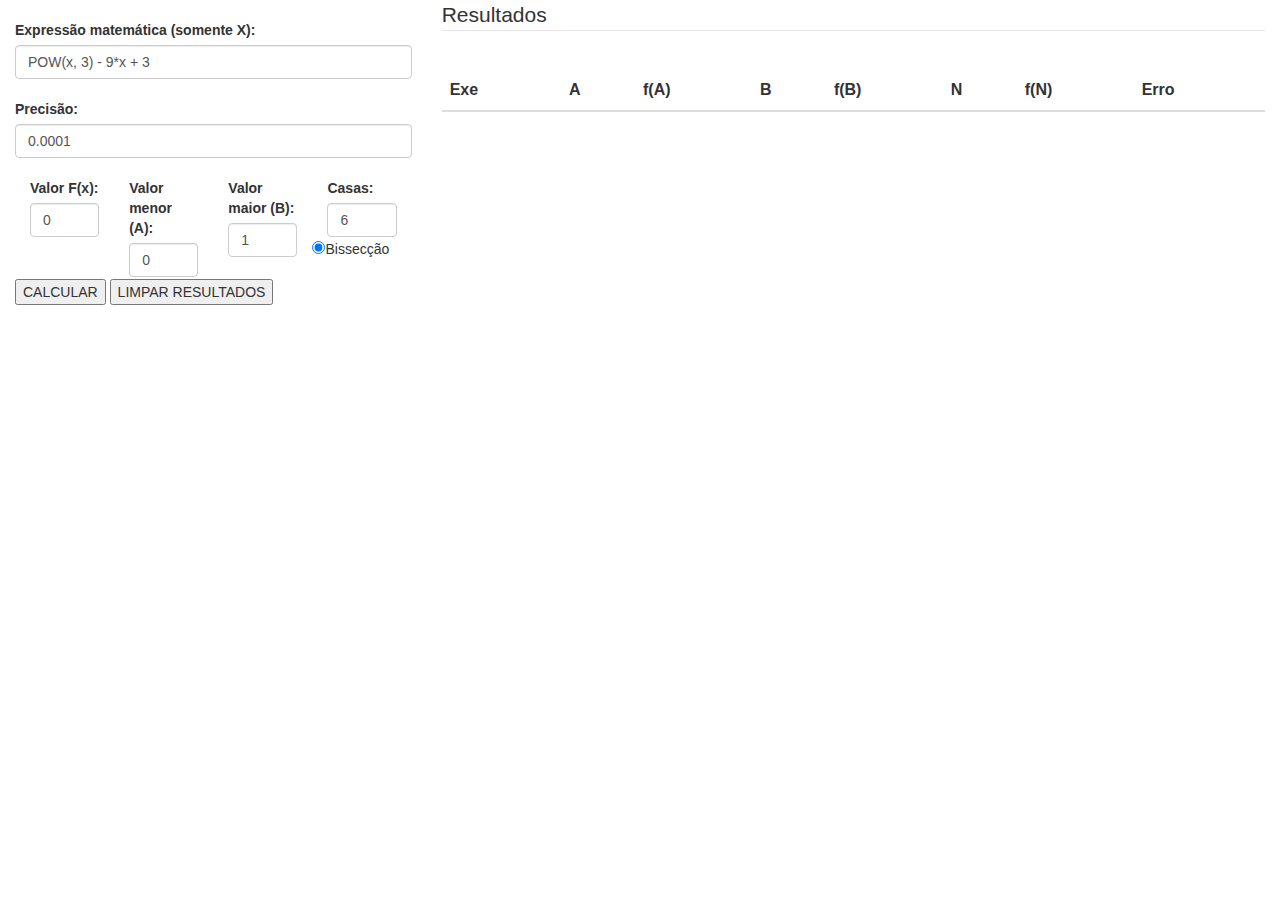
<file: index.html>
<html>
    <head>
        <title>Bissecção COD</title>
        <meta charset='UTF-8'>
        <meta name='viewport' content='width=device-width,initial-scale=1, user-scalable=no'>
        <meta name='author' content='calculo numerico'>
        <link href='bootstrap.css' type='text/css' rel='stylesheet' />
        <link href='layout.css' type='text/css' rel='stylesheet' />
        
    </head>
    <body>
    
            <div class="col-md-4 col-xs-12 col-sm-4" >
                <fieldset>
                    <br/>
                    <div class="container-fluid-form">
                        <label for="expressao">Expressão matemática (somente X):</label>
                        <input type="text" id="expressao" value="POW(x, 3) - 9*x + 3" class="form-control" />
                    </div>
                    <br/>
                    <div class="container-fluid-form">
                        <label for="precisao">Precisão:</label>
                        <input type="number" value="0.0001" step="0.00001" id="precisao" class="form-control" />
                    </div>
                    <br/>
                    <div class="row">
                        <div class="container-fluid-form col-md-3 col-xs-12 col-sm-3">
                            <label for="fxReal">Valor F(x):</label>
                            <input type="number" value="0" id="fxReal" class="form-control" />
                        </div>
                        <div class="container-fluid-form col-md-3 col-xs-12 col-sm-3">
                            <label for="a">Valor menor (A):</label>
                            <input type="number" value="0" id="a" class="form-control" />
                        </div>
                        <div class="container-fluid-form col-md-3 col-xs-12 col-sm-3">
                            <label for="b">Valor maior (B):</label>
                            <input type="number" value="1" id="b" class="form-control" />
                        </div>
                        <div class="container-fluid-form col-md-3 col-xs-12 col-sm-3">
                            <label for="casas">Casas:</label>
                            <input type="number" value="6" id="casas" class="form-control" />
                        </div>
                    </div>
    
                    <br/><br/>
                    <input type="radio" name="type" value="0" checked>Bissecção
    
                    <br/><br/>
    
                    <button id="calcular">CALCULAR</button>
                    <button id="limpar">LIMPAR RESULTADOS</button>
    
                    <br/><br/><br/>
    
                    <div id="resultTxt"></div>
    
                </fieldset>
    
            </div>
    
    
            <div class="col-md-8 col-xs-12 col-sm-8">
                    <fieldset>
        
                        <legend>Resultados</legend>
    
                        <br/>
        
                        <div class="table-responsive">
                                   
                            <table class="table table-hover">
                                <thead>
                                    <tr>
                                        <th>Exe</th>
                                        <th>A</th>
                                        <th>f(A)</th>
                                        <th>B</th>
                                        <th>f(B)</th>
                                        <th>N</th>
                                        <th>f(N)</th>
                                        <th>Erro</th>
                                    </tr>
                                </thead>
                                <tbody id="result">
    
                                </tbody>
                            </table>
                        </div>
        
                    </fieldset>
        
                </div>
    
    </body>
    
    <script src="index.js"></script>
    
    </html>
</file>
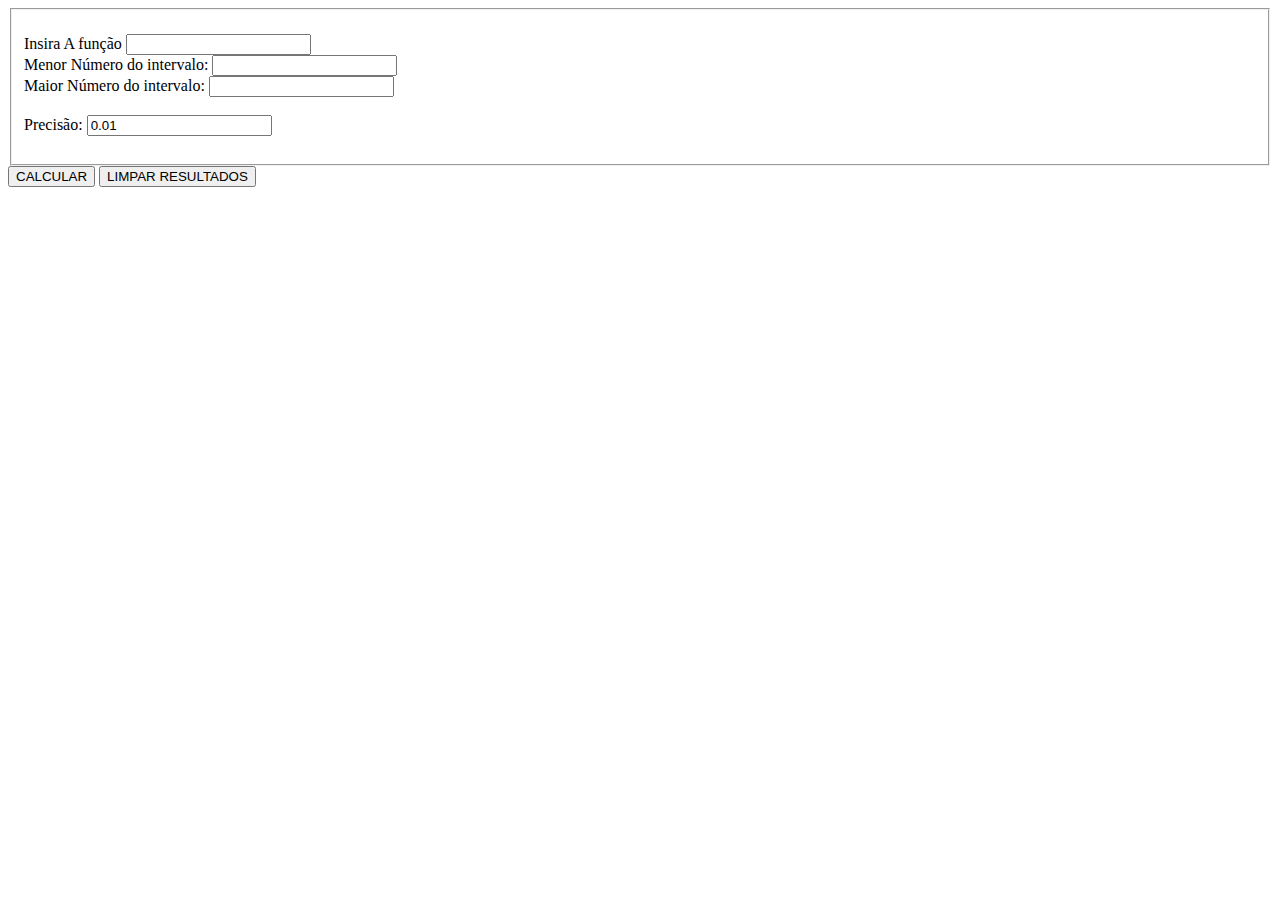
<file: CodeJs/metodo.html>
<!DOCTYPE html>
<html lang="pt_BR">

<head>
    <meta charset="UTF-8">
    <title> bissecção </title>

</head>

<body>
    <div class="col-md-4 col-xs-12 col-sm-4">
        <fieldset>
            <br />
            <div class="container-fluid-form">
                <label for="Fx">Insira A função</label>
                <input type="text" id="Fx" class="form-control" />
            </div>
            <div class="container-fluid-form">
                <label for="Xa">Menor Número do intervalo: </label>
                <input type="text" id="Xa"  class="form-control" />
            </div>
            <div class="container-fluid-form">
                <label for="Xb">Maior Número do intervalo: </label>
                <input type="text" id="Xb" class="form-control" />
            </div>

            <br />
            <div class="container-fluid-form">
                <label for="precisao">Precisão:</label>
                <input type="number" value="0.01" step="0.00001" id="precisao" class="form-control" />
            </div>
            <br />
        </fieldset>
    </div>

    <button id="calcular">CALCULAR</button>
    <button id="limpar">LIMPAR RESULTADOS</button>

</body>
<script src="./metodo.js"></script>

</html>
</file>
<file: layout.css>
#divForm{
    background-color: #333;
    color: #FFF;
    height:100%;
}

.color-branco{
    color: #FFF;
}
</file>
